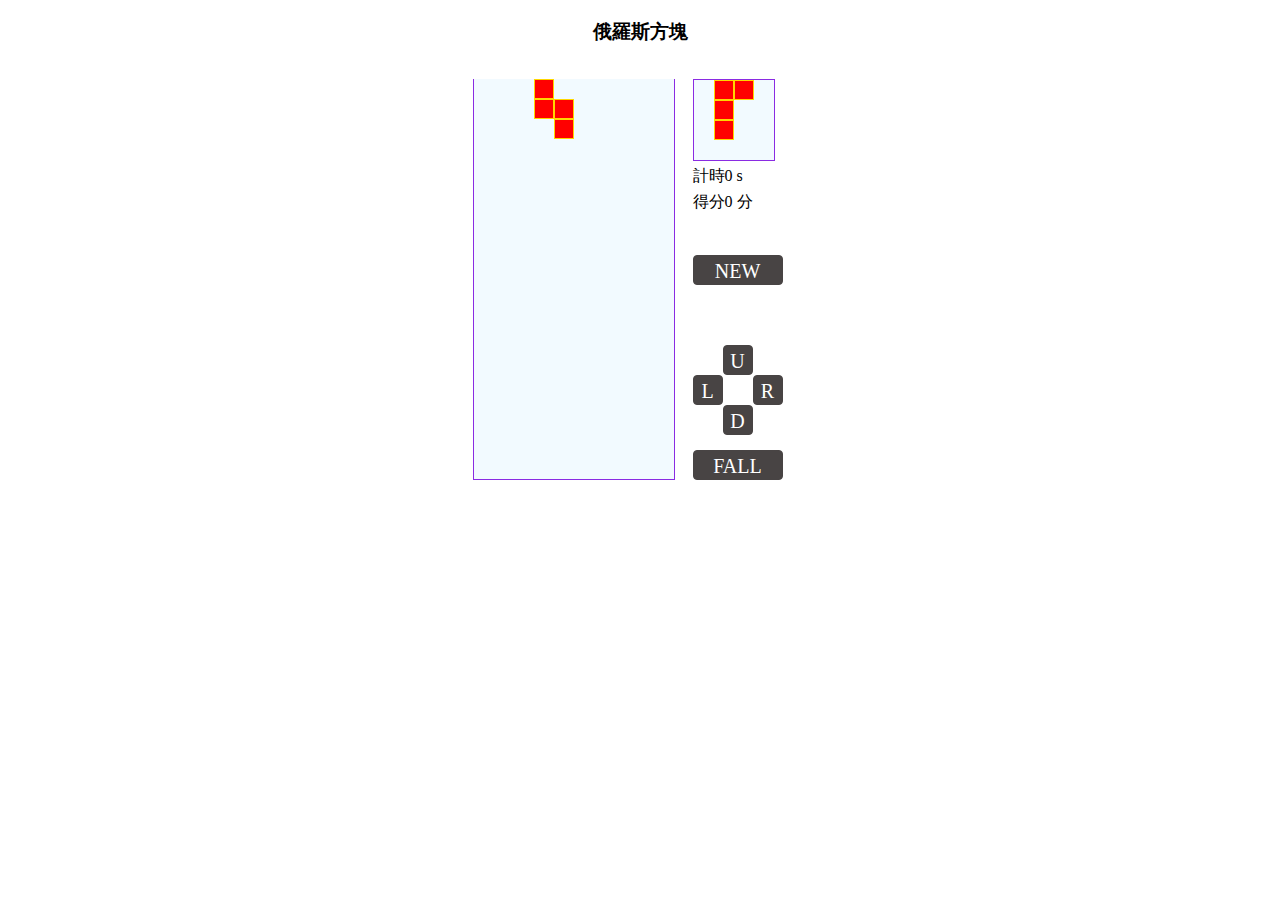
<file: index.html>
<!DOCTYPE html>
<html lang="en">

<head>
    <meta charset="UTF-8">
    <meta name="viewport" content="width=device-width, initial-scale=1.0">
    <meta http-equiv="X-UA-Compatible" content="ie=edge">
    <title>DogeCube</title>
    <link rel="stylesheet" href="style.css">
</head>

<body>
    <div class="wrapper">
        <h3>俄羅斯方塊</h3>
        <div class="game" id="game"></div>
        <div id="others">
            <div class="next" id="next"></div>
            <div class="info">
                <div>計時<span id="time">0</span> s</div>
                <div>得分<span id="score">0</span> 分</div>
                <div id="gameOver"></div>
            </div>
        </div>
        <div id="click">
            <div id="newGame">NEW</div>
            <div id="up">U</div>
            <div id="left">L</div>
            <div id="right">R</div>
            <div id="down">D</div>
            <div id="fall">FALL</div>
        </div>
        <ul>


            
        </ul>
    </div>

    <script src="js/game.js"></script>
    <script src="js/local.js"></script>
    <script src="js/square.js"></script>
    <script src="js/squareFactory.js"></script>
    <script src="script.js"></script>
</body>

</html>
</file>
<file: style.css>
html {
    touch-action: manipulation

}

.wrapper {
    position: relative;
    width: 335px;
    margin: 0 auto;
}

h3 {
    text-align: center;
    margin-bottom: 10px;
}

.wrapper ul {
    line-height: 20px;
    position: absolute;
    top: 470px;
}

.game {
    width: 200px;
    height: 400px;
    background-color: #f2faff;
    border-left: 1px solid blueviolet;
    border-right: 1px solid blueviolet;
    border-bottom: 1px solid blueviolet;
    position: absolute;
    top: 60px;
    left: 0;
}

#others {
    position: absolute;
    top: 60px;
    left: 220px;
}

#click {
    position: absolute;
    top: 236px;
    left: 220px;
}

#click div {
    position: absolute;
    width: 30px;
    height: 30px;
    background-color: #484444;
    color: white;
    border: 1px solid #484444;
    border-radius: 4px;
    text-align: center;
    font-size: 20px;
    line-height: 30px;
    cursor: pointer;
    /* 防止快速点击按钮时选中文本 */
    -moz-user-select: none;
    -webkit-user-select: none;
    -ms-user-select: none;
    -khtml-user-select: none;
    user-select: none;
    box-sizing: border-box;
}


/* #click>div:last-child {
    width: 80px;
    } */

    #click>div:nth-child(1) {
        left: 0px;
        width: 90px;
    }

    #click>div:nth-child(2) {
        left: 30px;
        top: 90px;
    }

    #click>div:nth-child(3) {
        left: 0;
        top: 120px;
    }

    #click>div:nth-child(4) {
        top: 120px;
        left: 60px;
    }

    #click>div:nth-child(5) {
        top: 150px;
        left: 30px;
    }

    #click>div:nth-child(6) {
        top: 195px;
        left: 0;
        width: 90px;
    }

    .next {
        width: 80px;
        height: 80px;
        background-color: #f2faff;
        position: relative;

    border: 1px solid blueviolet;
}

.info div {
    margin-top: 5px;
}

#gameOver {
    margin-top: 6px;
    color: red;
    font-size: 16px;
    line-height: 20px;
}

.none,
.current,
.done {
    width: 20px;
    height: 20px;
    position: absolute;
    box-sizing: border-box;
}

.none {
    background-color: #f2faff;
}

.current {
    background-color: red;
    border: 1px solid gold;
}

.done {
    background-color: gray;
    border: 1px solid black;
}
</file>
